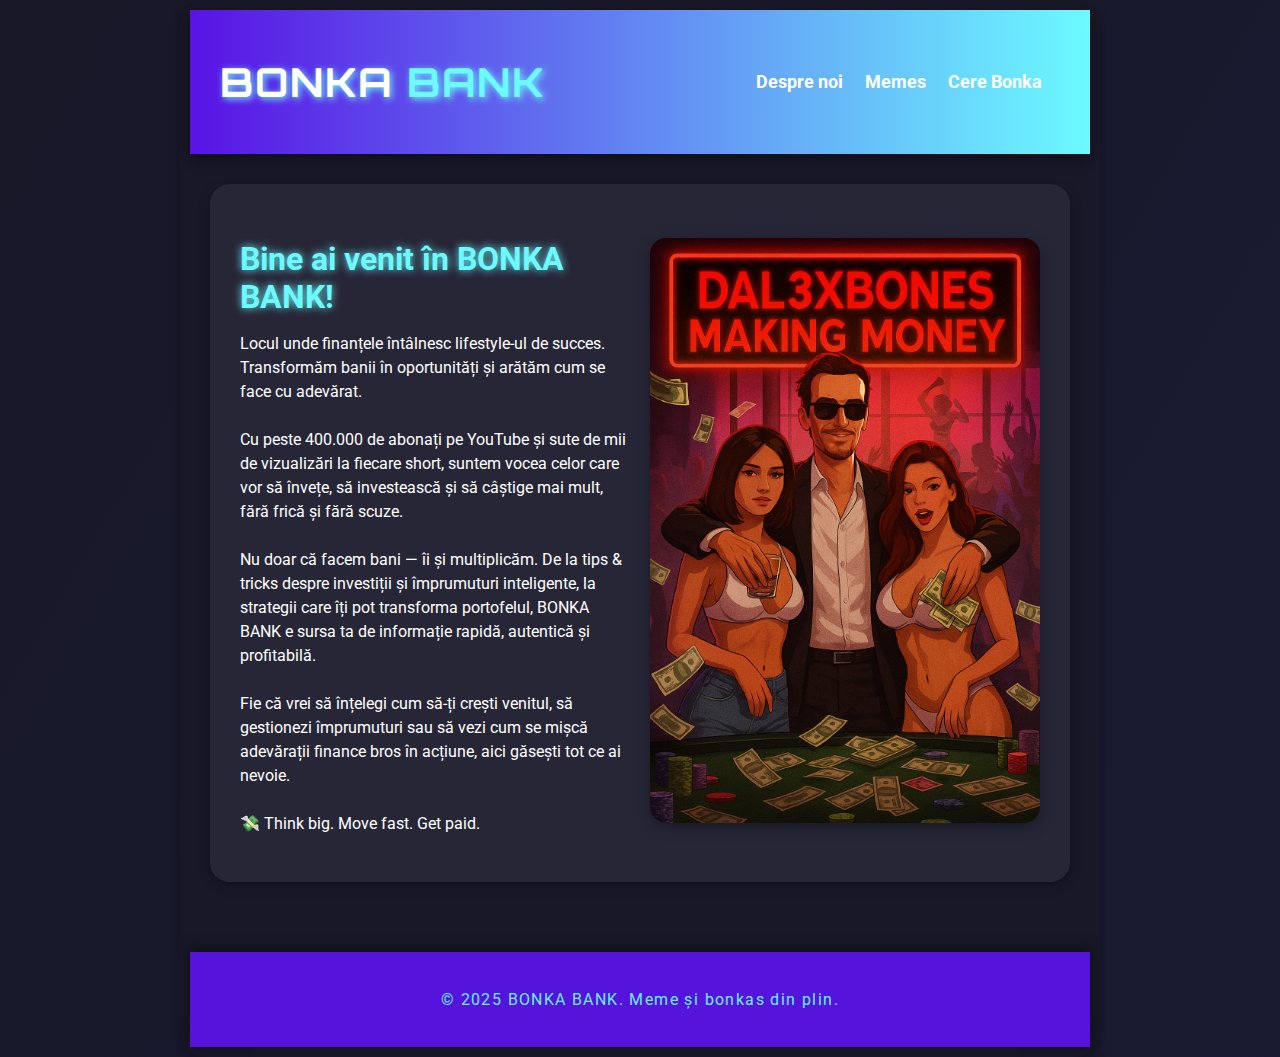
<file: desprenoi.html>
<!DOCTYPE html>
<html lang="ro">
<head>
    <meta charset="UTF-8">
    <meta name="viewport" content="width=device-width, initial-scale=1.0">
    <title>BONKA BANK - Despre noi</title>
    <link href="https://fonts.googleapis.com/css2?family=Orbitron:wght@800&family=Roboto:wght@400;700&display=swap" rel="stylesheet">
    <link rel="stylesheet" href="style.css">
</head>
<body>
    <div class="container">

        <header class="header">
            <h1 class="logo">BONKA<span> BANK</span></h1>
            <nav>
                <a href="desprenoi.html" class="nav-link">Despre noi</a>
                <a href="index.html#memes" class="nav-link">Memes</a>
                <a href="index.html#loan" class="nav-link">Cere Bonka</a>
            </nav>
        </header>

        <main class="main-content">
            <section class="about-section">
                <div class="about-container">
                    <div class="about-text">
                        <h2>Bine ai venit în BONKA BANK!</h2>
                        <p>
                            Locul unde finanțele întâlnesc lifestyle-ul de succes. Transformăm banii în oportunități și arătăm cum se face cu adevărat.<br><br>
                            Cu peste 400.000 de abonați pe YouTube și sute de mii de vizualizări la fiecare short, suntem vocea celor care vor să învețe, să investească și să câștige mai mult, fără frică și fără scuze.<br><br>
                            Nu doar că facem bani — îi și multiplicăm. De la tips & tricks despre investiții și împrumuturi inteligente, la strategii care îți pot transforma portofelul, BONKA BANK e sursa ta de informație rapidă, autentică și profitabilă.<br><br>
                            Fie că vrei să înțelegi cum să-ți crești venitul, să gestionezi împrumuturi sau să vezi cum se mișcă adevărații finance bros în acțiune, aici găsești tot ce ai nevoie.<br><br>
                            💸 Think big. Move fast. Get paid.
                        </p>
                    </div>
                    <div class="about-image">
                        <img src="1suc.png" alt="Imagine BONKA BANK">
                    </div>
                </div>
            </section>
        </main>

        <footer>
            <p>&copy; 2025 BONKA BANK. Meme și bonkas din plin.</p>
        </footer>

    </div>
</body>
</html>
</file>
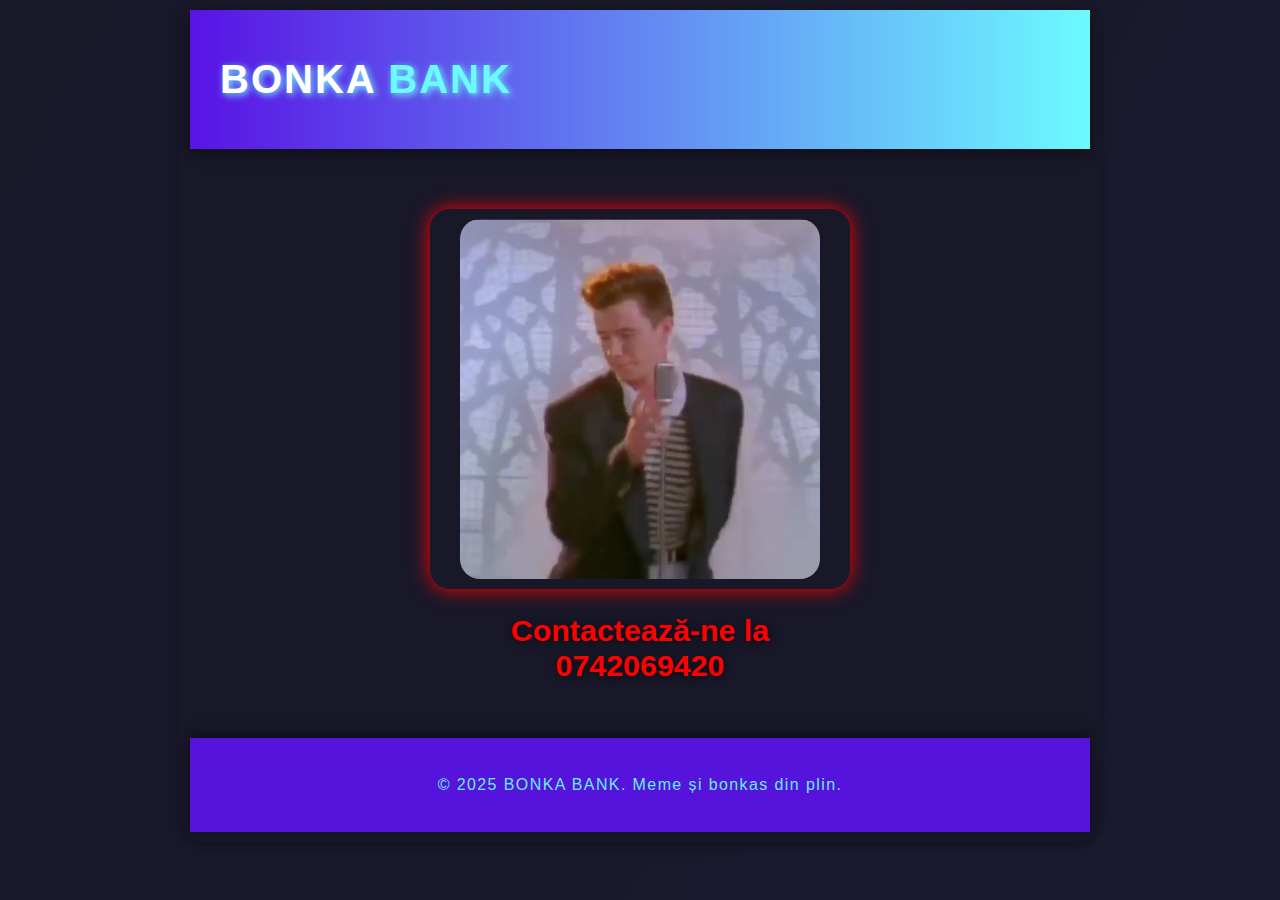
<file: multumim.html>
<!DOCTYPE html>
<html lang="ro">
<head>
  <meta charset="UTF-8">
  <meta name="viewport" content="width=device-width, initial-scale=1.0">
  <title>BONKA BANK - Confirmare</title>
  <link rel="stylesheet" href="style.css">
</head>
<body>
  <div class="container">
    <header class="header">
      <h1 class="logo">BONKA<span> BANK</span></h1>
    </header>

    <main class="main-content">
      <section class="confirmare">
        <div class="video-box">
          <video class="pulse-video" src="cioaca1.mp4" autoplay muted loop playsinline></video>
        </div>
        <h2 class="contact">Contactează-ne la <br> 0742069420</h2>
      </section>
    </main>

    <footer>
      <p>&copy; 2025 BONKA BANK. Meme și bonkas din plin.</p>
    </footer>
  </div>
</body>
</html>
</file>
<file: style.css>
:root {
    --main-bg: #181829;
    --accent: #6cfaff;
    --button-bg: #5913e5;
    --button-hover: #411399;
    --text: #ffffff;
    --highlight: #6cfaff;
    --shadow: 0 4px 12px rgba(0,0,0,0.3);
    --pulse-color: #ff0000;
    --glow-color: #6cfaff;
}

body {
    margin: 0;
    font-family: 'Roboto', Arial, sans-serif;
    background: linear-gradient(120deg, #181829, #1c1c3a, #181829);
    background-size: 400% 400%;
    animation: gradientBG 20s ease infinite;
    color: var(--text);
    overflow-x: hidden;
}

@keyframes gradientBG {
    0% { background-position: 0% 50%; }
    50% { background-position: 100% 50%; }
    100% { background-position: 0% 50%; }
}

/* ===== Container ===== */
.container {
    max-width: 900px;
    margin: auto;
    box-shadow: var(--shadow);
    border-radius: 24px;
    background: rgba(24,24,41,0.95);
    overflow: hidden;
    padding: 10px;
}

/* ===== Header ===== */
.header {
    display: flex;
    align-items: center;
    justify-content: space-between;
    padding: 20px 30px;
    background: linear-gradient(90deg, #5913e5, #6cfaff);
    animation: headerFadeIn 1s ease-out;
    box-shadow: 0 4px 14px rgba(0,0,0,0.45);
    transition: all 0.3s ease;
}

@keyframes headerFadeIn {
    from { opacity: 0; transform: translateY(-40px);}
    to { opacity: 1; transform: translateY(0);}
}

.header:hover {
    box-shadow: 0 0 30px var(--glow-color), 0 0 50px var(--glow-color);
}

.logo {
    font-family: 'Orbitron', sans-serif;
    font-size: 2.5rem;
    color: var(--text);
    letter-spacing: 2px;
    text-shadow: 2px 2px 7px var(--accent);
    animation: pulseText 2s infinite alternate;
}

@keyframes pulseText {
    0% { text-shadow: 2px 2px 7px var(--accent); }
    50% { text-shadow: 2px 2px 15px var(--glow-color); }
    100% { text-shadow: 2px 2px 7px var(--accent); }
}

.logo span { color: var(--highlight); }

nav .nav-link {
    margin-right: 18px;
    color: var(--text);
    text-decoration: none;
    font-weight: bold;
    transition: color 0.3s, transform 0.3s, text-shadow 0.3s;
    font-size: 1.1rem;
}

nav .nav-link:hover {
    color: var(--highlight);
    text-shadow: 0 0 10px var(--glow-color);
    transform: scale(1.1) rotate(-1deg);
}

/* ===== Main content ===== */
.main-content { padding: 30px 20px; }

.intro {
    text-align: center;
    margin-bottom: 30px;
    animation: fadeInUp 1.2s ease forwards;
}

.intro h2 {
    font-size: 2.2rem;
    margin: 5px 0 15px 0;
}

.intro .highlight {
    color: var(--accent);
    font-weight: bold;
    text-shadow: 0 0 8px var(--accent);
}

.primary-btn {
    background: linear-gradient(90deg, var(--button-bg), var(--accent));
    color: var(--text);
    padding: 14px 37px;
    border: none;
    border-radius: 16px;
    font-size: 1.15rem;
    font-weight: bold;
    box-shadow: 0 0 15px rgba(108,250,255,0.6);
    cursor: pointer;
    transition: all 0.4s ease;
    margin-top: 20px;
}

.primary-btn:hover {
    background: linear-gradient(90deg, var(--button-hover), var(--accent));
    transform: scale(1.1) rotate(-1deg);
    box-shadow: 0 0 35px rgba(108,250,255,0.9), 0 0 50px rgba(108,250,255,0.5) inset;
    animation: glowBtn 1.5s infinite alternate;
}

@keyframes glowBtn {
    0% { box-shadow: 0 0 25px rgba(108,250,255,0.6); }
    50% { box-shadow: 0 0 50px rgba(108,250,255,1); }
    100% { box-shadow: 0 0 25px rgba(108,250,255,0.6); }
}

/* ===== Loan / Form ===== */
.loan-form {
    background: rgba(41,40,56,0.9);
    border-radius: 20px;
    padding: 30px;
    margin-top: 25px;
    box-shadow: 0 4px 18px rgba(0,0,0,0.5);
    animation: fadeInUp 1.2s;
    transition: all 0.3s ease;
}

.loan-form:hover {
    box-shadow: 0 0 25px var(--glow-color), 0 0 50px rgba(108,250,255,0.3) inset;
}

.loan-form h3 { color: var(--accent); margin-bottom: 20px; font-size: 1.5rem; }

.loan-form form {
    display: flex;
    flex-direction: column;
    gap: 15px;
    align-items: center;
}

.loan-form input, .loan-form select {
    padding: 12px;
    font-size: 1rem;
    border-radius: 10px;
    border: 1px solid var(--accent);
    background: #101027;
    color: var(--text);
    width: 65%;
    max-width: 280px;
    transition: 0.3s all;
}

.loan-form input:focus, .loan-form select:focus {
    border: 1.5px solid var(--button-bg);
    background: #262654;
    box-shadow: 0 0 20px var(--glow-color);
}

/* ===== Footer ===== */
footer {
    padding: 22px;
    text-align: center;
    background: var(--button-bg);
    color: var(--accent);
    letter-spacing: 1.4px;
    opacity: 0.95;
    box-shadow: 0 -3px 12px rgba(0,0,0,0.5);
}

/* ===== About Section ===== */
.about-section { 
    background: rgba(41,40,56,0.9);
    border-radius: 20px;
    padding: 30px;
    margin-bottom: 40px;
    box-shadow: var(--shadow);
    animation: fadeInUp 1.2s;
}

.about-container {
    display: flex;
    flex-wrap: wrap;
    align-items: center;
    justify-content: space-between;
    gap: 20px;
}

.about-text { flex: 1; min-width: 280px; }
.about-text h2 { color: var(--accent); font-size: 2rem; margin-bottom: 15px; text-shadow: 0 0 8px var(--accent); }
.about-text p { font-size: 1rem; line-height: 1.5; }

.about-image { flex: 1; min-width: 200px; text-align: center; }
.about-image img {
    max-width: 100%;
    border-radius: 16px;
    box-shadow: 0 4px 14px rgba(0,0,0,0.35);
    transition: transform 0.3s, box-shadow 0.3s;
}
.about-image img:hover {
    transform: scale(1.07) rotate(-1deg);
    box-shadow: 0 0 25px var(--glow-color), 0 8px 25px rgba(108,250,255,0.4);
}

/* ===== Reviews Carousel ===== */
.reviews-carousel {
    background: rgba(41,40,56,0.9);
    border-radius: 20px;
    padding: 25px;
    margin: 35px 0;
    box-shadow: var(--shadow);
    text-align: center;
    animation: fadeInUp 1.2s;
}

.carousel {
    display: flex;
    gap: 18px;
    flex-wrap: nowrap;
    overflow-x: auto;
    padding: 6px 4px 10px;
    scroll-snap-type: x mandatory;
    -webkit-overflow-scrolling: touch;
}

.review-card {
    background: #101027;
    border-radius: 20px;
    padding: 20px;
    width: 280px;
    text-align: center;
    box-shadow: 0 4px 12px rgba(0,0,0,0.35);
    border: 1px solid rgba(108,250,255,0.2);
    scroll-snap-align: center;
    transition: all 0.3s ease;
}

.review-card:hover {
    transform: translateY(-6px) scale(1.05) rotate(-1deg);
    box-shadow: 0 0 35px var(--glow-color), 0 10px 28px rgba(108,250,255,0.6);
    border-color: var(--accent);
}

.review-img { width: 120px; height: 120px; border-radius: 50%; object-fit: cover; margin: 0 auto 12px; border: 3px solid var(--accent); box-shadow: 0 4px 14px rgba(0,0,0,0.35); }

.review-card h4 { margin: 6px 0 8px; font-size: 1.1rem; color: var(--accent);}
.review-text { font-size: 0.95rem; color: #cfd6ff; line-height: 1.45; }

.carousel::-webkit-scrollbar { height: 8px; }
.carousel::-webkit-scrollbar-thumb { background: rgba(108,250,255,0.35); border-radius: 8px; }
.carousel::-webkit-scrollbar-track { background: rgba(255,255,255,0.05); border-radius: 8px; }

/* ===== Multumim.html Video Pulsant ===== */
.confirmare { text-align: center; margin-top: 30px; }
.video-box {
    display: inline-block;
    border-radius: 20px;
    padding: 10px;
    animation: pulseShadow 1s infinite;
    box-shadow: 0 0 20px var(--pulse-color);
}

.pulse-video {
    width: 90%;
    max-width: 400px;
    aspect-ratio: 1 / 1;
    border-radius: 20px;
    display: block;
    margin: 0 auto;
    object-fit: cover;
    animation: pulseVideo 1.5s infinite alternate, spinVideo 30s linear infinite;
}

@keyframes pulseShadow {
    0% { box-shadow: 0 0 10px var(--pulse-color);}
    50% { box-shadow: 0 0 45px var(--pulse-color);}
    100% { box-shadow: 0 0 10px var(--pulse-color);}
}

@keyframes pulseVideo {
    0% { transform: scale(1); }
    100% { transform: scale(1.03); }
}

@keyframes spinVideo {
    0% { transform: rotate(0deg) scale(1); }
    100% { transform: rotate(360deg) scale(1.03); }
}

.contact {
    margin-top: 20px;
    color: var(--pulse-color);
    font-size: 1.9rem;
    font-weight: bold;
    text-shadow: 1px 1px 10px rgba(0,0,0,0.7);
    animation: pulseText 2s infinite alternate;
}

/* ===== Responsive ===== */
@media (max-width: 1024px) { .container { max-width: 95%; } .header { flex-direction: column; gap: 15px; padding: 20px; } .logo { font-size: 2.2rem; } }
@media (max-width: 768px) { .intro h2 { font-size: 1.9rem; } .primary-btn { padding: 12px 30px; font-size: 1.05rem; } .loan-form input, .loan-form select { width: 80%; } .reviews-carousel { padding: 20px; } .review-card { width: 85%; } .pulse-video { width: 90%; max-width: 350px; } }
@media (max-width: 480px) { .logo { font-size: 1.8rem; } .intro h2 { font-size: 1.6rem; } .primary-btn { padding: 10px 25px; font-size: 1rem; } .contact { font-size: 1.6rem; } }
</file>
